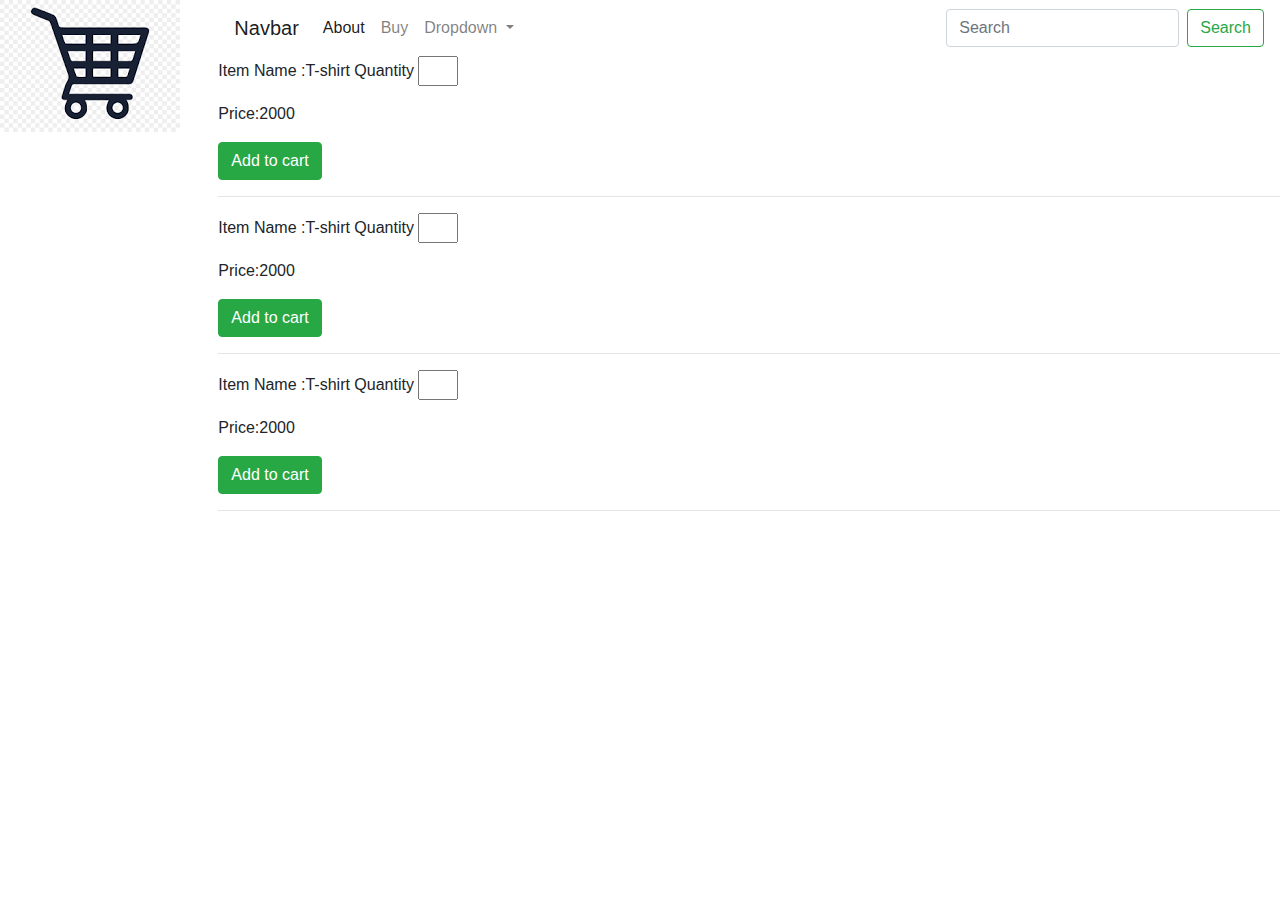
<file: abu.html>
<!DOCTYPE html>
<html lang="en">
<head>
    <meta charset="UTF-8">
    <meta name="viewport" content="width=device-width, initial-scale=1.0">
    <title>Document</title>
    <link rel="stylesheet" href="./css/bootstrap.min.css">
    <link rel="stylesheet" href="css/index.css">
</head>
<body>

    <div class="row">
        <div class=" sidebar col-md-2 " >
            <img src="image/shop.png" alt="logo">
    
        </div>
        <div class="col-md-10 " >
            <nav class="navbar navbar-expand-lg navbar-light bg-blue text-white">
                <a class="navbar-brand" href="#">Navbar</a>
                <button class="navbar-toggler" type="button" data-toggle="collapse" data-target="#navbarSupportedContent" aria-controls="navbarSupportedContent" aria-expanded="false" aria-label="Toggle navigation">
                  <span class="navbar-toggler-icon"></span>
                </button>
              
                <div class="collapse navbar-collapse" id="navbarSupportedContent">
                  <ul class="navbar-nav mr-auto">
                    <li class="nav-item active">
                      <a class="nav-link" href="#">About <span class="sr-only">(current)</span></a>
                    </li>
                    <li class="nav-item">
                      <a class="nav-link" href="#">Buy</a>
                    </li>
                    <li class="nav-item dropdown">
                      <a class="nav-link dropdown-toggle" href="#" id="navbarDropdown" role="button" data-toggle="dropdown" aria-haspopup="true" aria-expanded="false">
                        Dropdown
                      </a>
                      <div class="dropdown-menu" aria-labelledby="navbarDropdown">
                        <a class="dropdown-item" href="#">Action</a>
                        <a class="dropdown-item" href="#">Another action</a>
                        <div class="dropdown-divider"></div>
                        <a class="dropdown-item" href="#">Something else here</a>
                      </div>
                    </li>
                  </ul>
                  <form class="form-inline my-2 my-lg-0">
                    <input class="form-control mr-sm-2" type="search" placeholder="Search" aria-label="Search">
                    <button class="btn btn-outline-success my-2 my-sm-0" type="submit">Search</button>
                  </form>
                </div>
              </nav>
            <div class="part1">

            </div>

        <div class="part2"> 
        <p>Item Name :T-shirt   <span>Quantity</span> <input type="text" style="width: 40px;"></p>
        <p>Price:2000</p>
        <button class="btn btn-success">Add to cart</button>
        <hr>
        <p>Item Name :T-shirt   <span>Quantity</span> <input type="text" style="width: 40px;"></p>
        <p>Price:2000</p>
        <button class="btn btn-success">Add to cart</button>
        <hr>
        <p>Item Name :T-shirt   <span>Quantity</span> <input type="text" style="width: 40px;"></p>
        <p>Price:2000</p>
        <button class="btn btn-success">Add to cart</button>
        <hr>
        </div>
    
    </div>
</body>
</html>
</file>
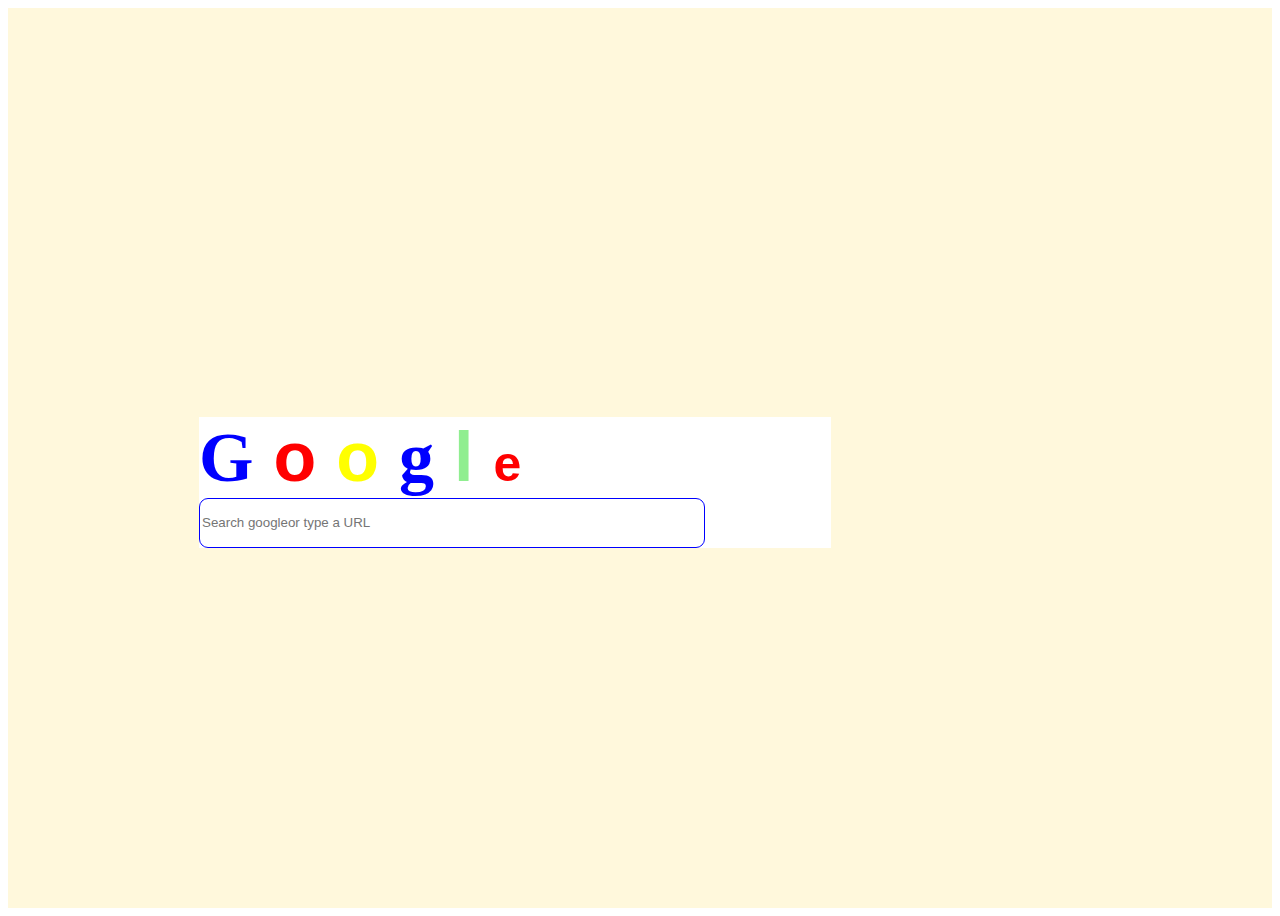
<file: google.html>
<!DOCTYPE html>
<html lang="en">
<head>
    <meta charset="UTF-8">
    <meta name="viewport" content="width=device-width, initial-scale=1.0">
    <meta http-equiv="X-UA-Compatible" content="ie=edge">
    <title>Document</title>
    <link rel="stylesheet" href="google.css">
</head>
<body>
    <div class="container">
        <h1> <span class="one">G</span><span class="two">o</span><span class="three">o</span><span class="four">g</span><span class="five">l</span><span class="six">e</span>
        
  <input type="search" placeholder="Search googleor type a URL">
</div> 
</body>
</html>
</file>
<file: css/index.css>
.container{
background-color: tomato;
color: green;
}











/* .row{
    max-width: 100%;
    height: 100vh;
}
.sidebar{
background: darkblue;
}
.col-md-10{
    position: relative;
    display: flex;
    flex-direction: column;
    justify-content: center;
    align-items: center;

    background-color: white;
}
.part1{
    width: 35%;
    height: 10px;
    background-color:darkblue;
}
.part2{
    width: 35%;
    height: 600px;
    background-color: whitesmoke;
    border: 1px solid blue;
}
.navbar{
    width: 100%;
    margin-bottom: 20px;
    background-color: blue;
    height: 40px;
    color: white;
} */
ul{
    list-style-type: none;
    display: flex;
}
</file>
<file: google.css>
.container{
    display: flex;
    flex-direction: column;
    align-items: center;
    justify-content: center;
}
.one{
font-size:70px;
color:blue;
font-family: Cambria, Cochin, Georgia, Times, 'Times New Roman', serif;

font-style: normal;
}
.two{
    font-size: 70px;
    color:red;
    font-family: 'Franklin Gothic Medium', 'Arial Narrow', Arial, sans-serif;

font-style:normal;
}
.three{
    font-size: 70px;
    color: yellow;
    font-family: 'Franklin Gothic Medium', 'Arial Narrow', Arial, sans-serif;
    font-weight: bolder;
    font-style: normal;
}
.four{
    font-size: 70px;
    color: blue;
    font-family: Georgia, 'Times New Roman', Times, serif
    font-style: normal;
}
.five{
    font-size: 70px;
    color: lightgreen;
    font-family: Verdana, Geneva, Tahoma, sans-serif;
    font-weight: inherit;
    font-style: normal;
}
.six{
    font-size: 50px;
    color: red;
    font-weight: 800;
    font-family: -apple-system, BlinkMacSystemFont, 'Segoe UI', Roboto, Oxygen, Ubuntu, Cantarell, 'Open Sans', 'Helvetica Neue', sans-serif;
    font-style:normal;
}
.container{
    position: relative;
    display: flex;
    flex-direction: column;
 background-color: cornsilk;
    height: 100vh;
}
h1{
    position: absolute;
    width: 50%;
    background-color:white;
    margin-top:70px;
    margin-right: 250px;
    box-sizing: border-box;
}
input{
    height: 50px;
    width: 80%;
    box-sizing: border-box;
    border-radius: 9px;
    border: 1px solid blue;
}
span{
    letter-spacing: 20px;
}
</file>
